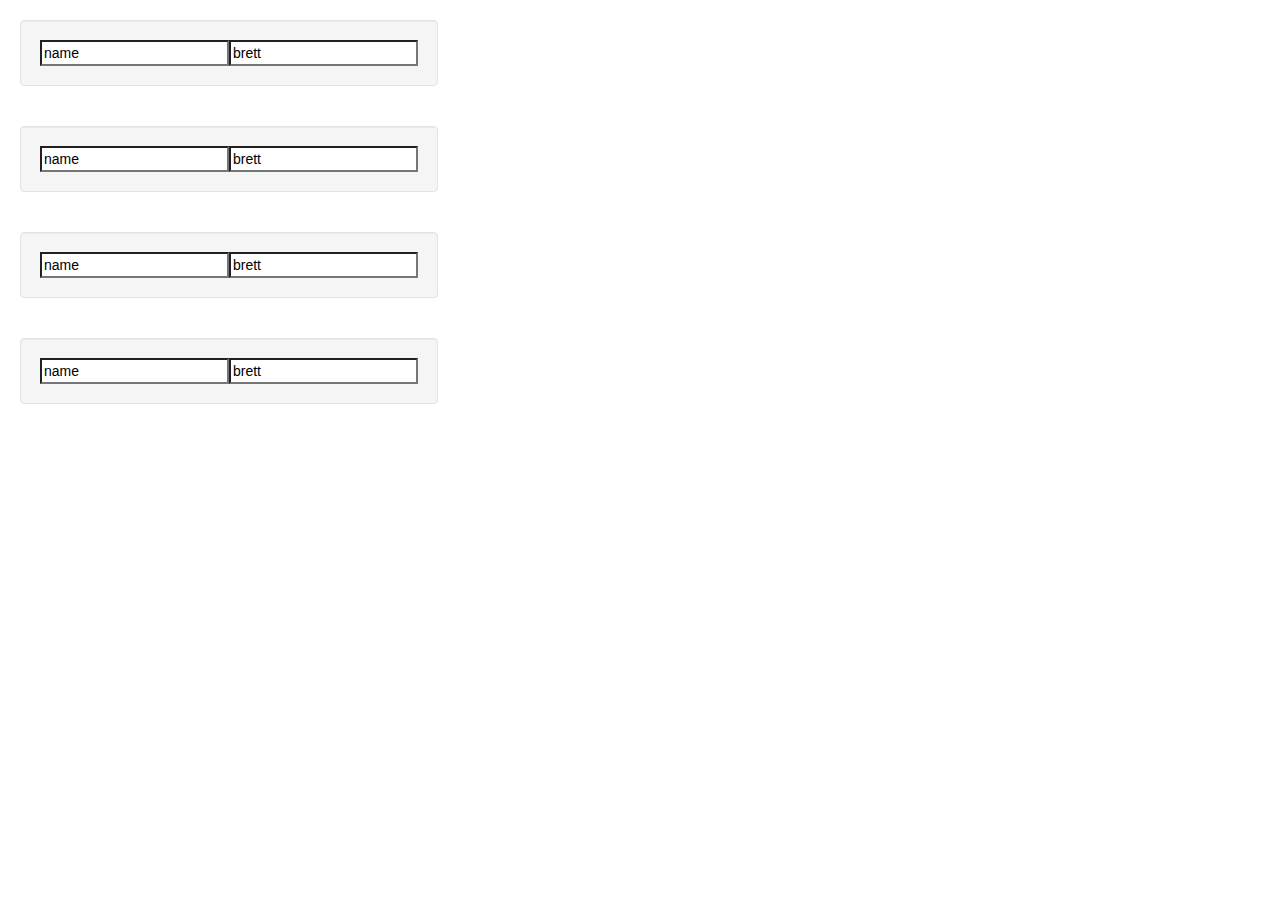
<file: index.html>
<!DOCTYPE html>
<html ng-app='App'>
<head>
    <link rel='stylesheet' href='stylesheets/bootstrap.css'/>
    <link rel='stylesheet' href='stylesheets/screen.css'/>
    <title></title>
</head>
<body data-ng-controller="AppCtrl">

<div node-master nodes='nodesTest'></div>

<div node-master nodes='getJsonData()'></div>

<!--<p class="well">[[{"key":"name","value":"brett"},{"key":"children","value":[[{"key":"test","value":"ok"}]]}]]</p>-->
<!--<div node-list nodes='getJsonData()'></div>-->
<!--<button class="btn" data-ng-click="doIt()">ok</button>-->
<!--<p class="well">[-->
    <!--{-->
    <!--name: 'brett',-->
    <!--children: [-->
    <!--{-->
    <!--test: 'ok'-->
    <!--}-->
    <!--]-->
    <!--}-->
    <!--]</p>-->
<!--<p class="well">{{json}}</p>-->

<script src="libs/jquery-2.0.3.min.js"></script>
<script src="libs/angular.min.js"></script>
<!--<script src="libs/angular-route.min.js"></script>-->
<script src="js/app.js"></script>
<script src="js/controllers.js"></script>
<script src="js/directives.js"></script>
<script src="js/filters.js"></script>
<script src="js/services.js"></script>

</body>
</html>
</file>
<file: stylesheets/screen.css>
/* line 2, ../sass/screen.scss */
* {
  -moz-box-sizing: border-box;
  -webkit-box-sizing: border-box;
  box-sizing: border-box;
  -webkit-tap-highlight-color: rgba(0, 0, 0, 0);
}

/* line 9, ../sass/screen.scss */
.node-list {
  display: inline-block;
}
/* line 13, ../sass/screen.scss */
.node-list ul {
  margin: 0;
  padding: 0;
  list-style: none;
}

/* line 21, ../sass/screen.scss */
.node-item {
  margin: 20px;
  display: inline-block;
}
/* line 25, ../sass/screen.scss */
.node-item ul {
  margin: 0;
  padding: 0;
  list-style: none;
}
/* line 35, ../sass/screen.scss */
.node-item .value-wrap {
  display: inline-block;
}
/* line 40, ../sass/screen.scss */
.node-item .key-wrap {
  display: inline-block;
  float: left;
}
</file>
